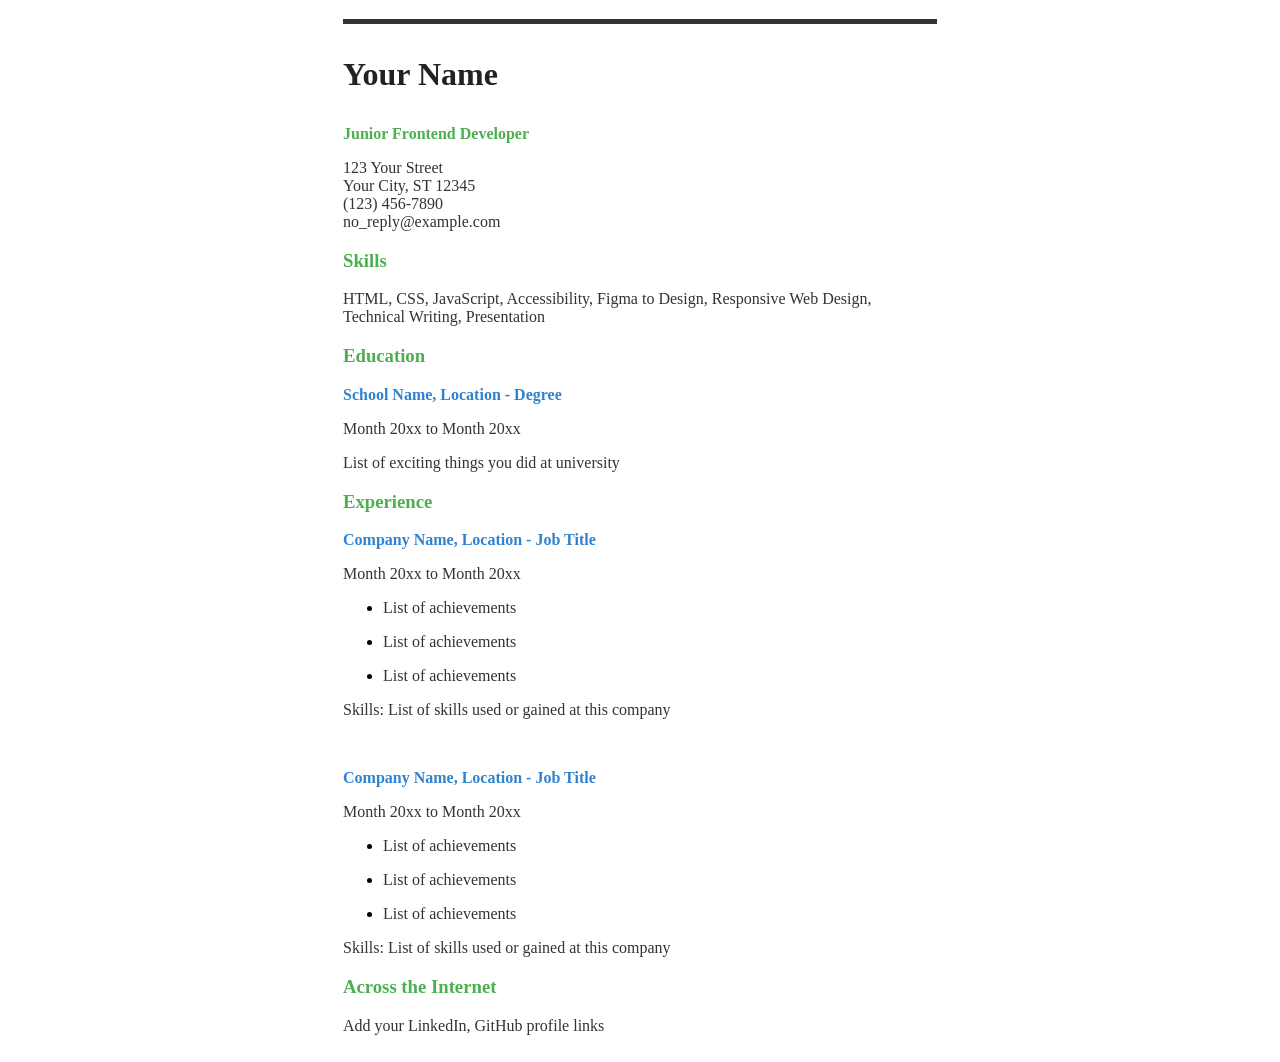
<file: 01-single-page-cv/index.html>
<!DOCTYPE html>
<html lang="tr">
<head>
    <meta charset="UTF-8">
    <title>Özgeçmiş - Resume</title>
</head>
<body>

    <table width="600" align="center" >
        <tr>
            <td>
                <!-- Üst Çizgi -->
                <hr size="5" color="#333333">

                <!-- İsim ve Unvan -->
                <h1><p style="color: #222222;">Your Name</p></h1>
                <p><p style="color: #4CAF50; "><b>Junior Frontend Developer</b></p></p>

                <!-- İletişim Bilgileri -->
                <p>
                    <p style="color:#333333">
                        123 Your Street<br>
                        Your City, ST 12345<br>
                        (123) 456-7890<br>
                        no_reply@example.com
                    </p>
                </p>

                <!-- Skills -->
                <h3><p style="color: #4CAF50;">Skills</p></h3>
                <p>
                    <p style="color: #333333;">
                        HTML, CSS, JavaScript, Accessibility, Figma to Design, Responsive Web Design, Technical Writing, Presentation
                    </p>
                </p>

                <!-- Education -->
                <h3><p style="color: #4CAF50;">Education</p></h3>
                <p><p style="color: #3182ce;"><b>School Name, Location - Degree</b></p></p>
                <p><p style="color: #333333;">Month 20xx to Month 20xx</p></p>
                <p><p style="color: #333333;">List of exciting things you did at university</p></p>

                <!-- Experience -->
                <h3><p style="color: #4CAF50;">Experience</p></h3>

                <!-- Deneyim 1 -->
                <p><p style="color: #3182ce;"><b>Company Name, Location - Job Title</b></p></p>
                <p><p style="color: #333333;">Month 20xx to Month 20xx</p></p>
                <ul>
                    <li><p style="color: #333333;">List of achievements</p></li>
                    <li><p style="color: #333333;">List of achievements</p></li>
                    <li><p style="color: #333333;">List of achievements</p></li>
                </ul>
                <p><p style="color: #333333;">Skills: List of skills used or gained at this company</p></p>

                <br>

                <!-- Deneyim 2 -->
                <p><p style="color: #3182ce;"><b>Company Name, Location - Job Title</b></p></p>
                <p><p style="color: #333333;">Month 20xx to Month 20xx</p></p>
                <ul>
                    <li><p style="color: #333333;">List of achievements</p></li>
                    <li><p style="color: #333333;">List of achievements</p></li>
                    <li><p style="color: #333333;">List of achievements</p></li>
                </ul>
                <p><p style="color: #333333;">Skills: List of skills used or gained at this company</p></p>

                <!-- Across the Internet -->
                <h3><p style="color: #4CAF50;">Across the Internet</p></h3>
                <p><p style="color: #333333;">Add your LinkedIn, GitHub profile links</p></p>
            </td>
        </tr>
    </table>

</body>
</html>
</file>
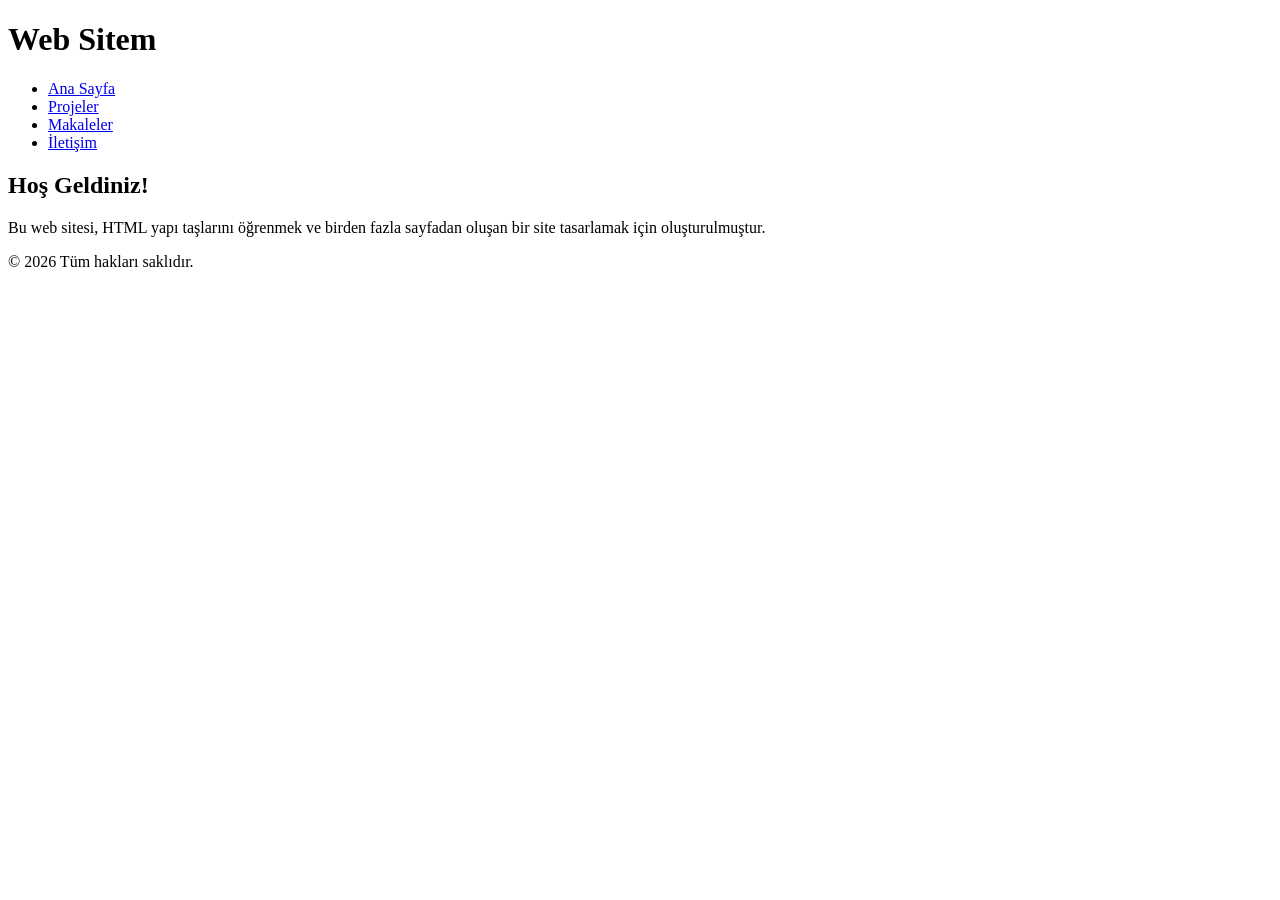
<file: 02-basic-html-website/index.html>
<!DOCTYPE html>
<html lang="tr">

<head>
    <meta charset="UTF-8">
    <meta name="viewport" content="width=device-width, initial-scale=1.0">
    <title>Ana Sayfa - Kişisel Web Sitem</title>
</head>

<body>
    
    <!-- Header ve Navigasyon (Tüm sayfalarda ortak olacak) -->
    <header>
        <h1>Web Sitem</h1>
        <nav>
            <ul>
                <li><a href="index.html">Ana Sayfa</a></li>
                <li><a href="projects.html">Projeler</a></li>
                <li><a href="articles.html">Makaleler</a></li>
                <li><a href="contact.html">İletişim</a></li>
            </ul>
        </nav>
    </header>

    <!-- Ana İçerik -->
    <main>
        <section>
            <h2>Hoş Geldiniz!</h2>
            <p>Bu web sitesi, HTML yapı taşlarını öğrenmek ve birden fazla sayfadan oluşan bir site tasarlamak için
                oluşturulmuştur.</p>
        </section>
    </main>

    <!-- Footer -->
    <footer>
        <p>&copy; 2026 Tüm hakları saklıdır.</p>
    </footer>

</body>

</html>
</file>
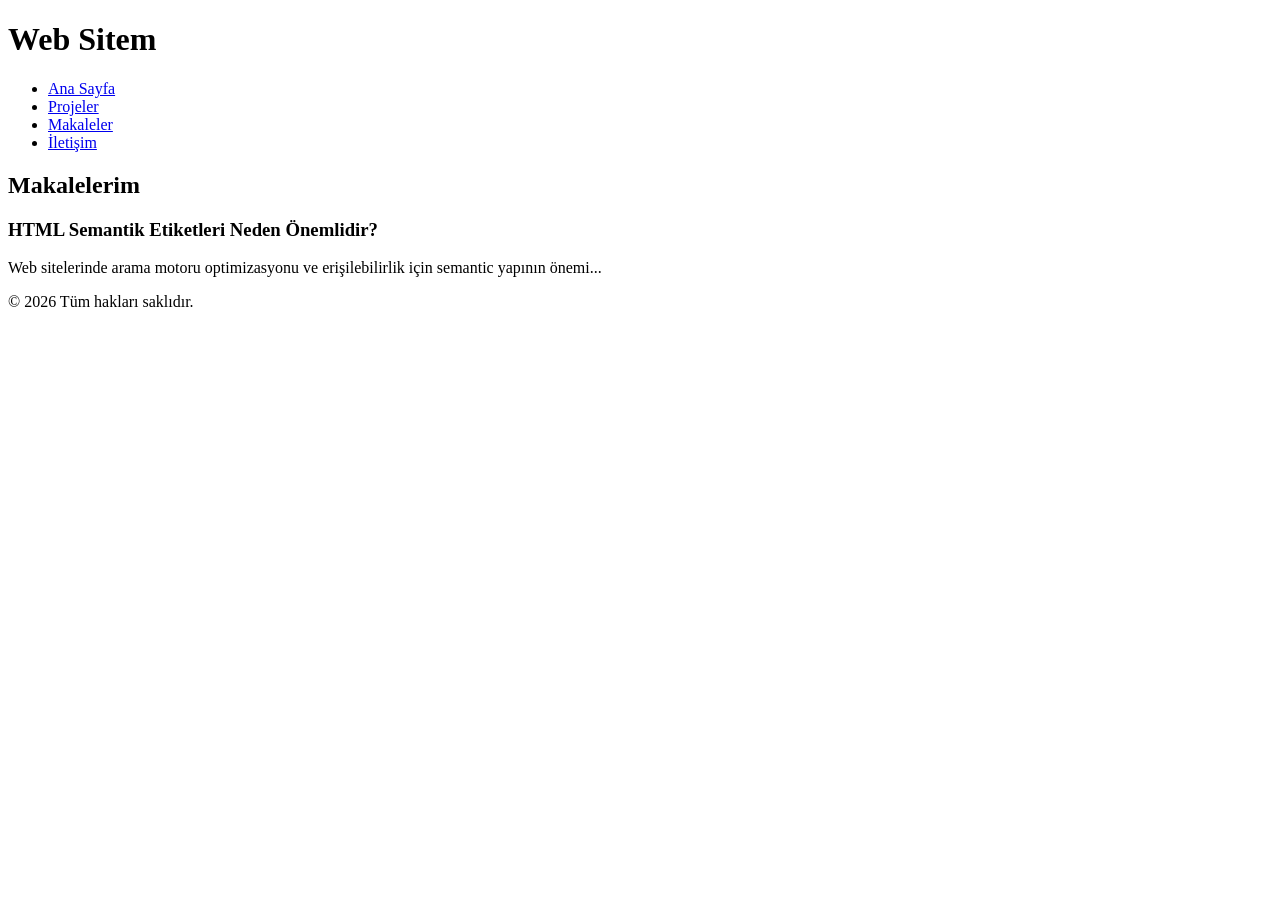
<file: 02-basic-html-website/articles.html>
<!DOCTYPE html>
<html lang="tr">
<head>
    <meta charset="UTF-8">
    <meta name="viewport" content="width=device-width, initial-scale=1.0">
    <title>Makaleler - Kişisel Web Sitem</title>
</head>
<body>

    <header>
        <h1>Web Sitem</h1>
        <nav>
            <ul>
                <li><a href="index.html">Ana Sayfa</a></li>
                <li><a href="projects.html">Projeler</a></li>
                <li><a href="articles.html">Makaleler</a></li>
                <li><a href="contact.html">İletişim</a></li>
            </ul>
        </nav>
    </header>

    <main>
        <section>
            <h2>Makalelerim</h2>
            <article>
                <h3>HTML Semantik Etiketleri Neden Önemlidir?</h3>
                <p>Web sitelerinde arama motoru optimizasyonu ve erişilebilirlik için semantic yapının önemi...</p>
            </article>
        </section>
    </main>

    <footer>
        <p>&copy; 2026 Tüm hakları saklıdır.</p>
    </footer>

</body>
</html>
</file>
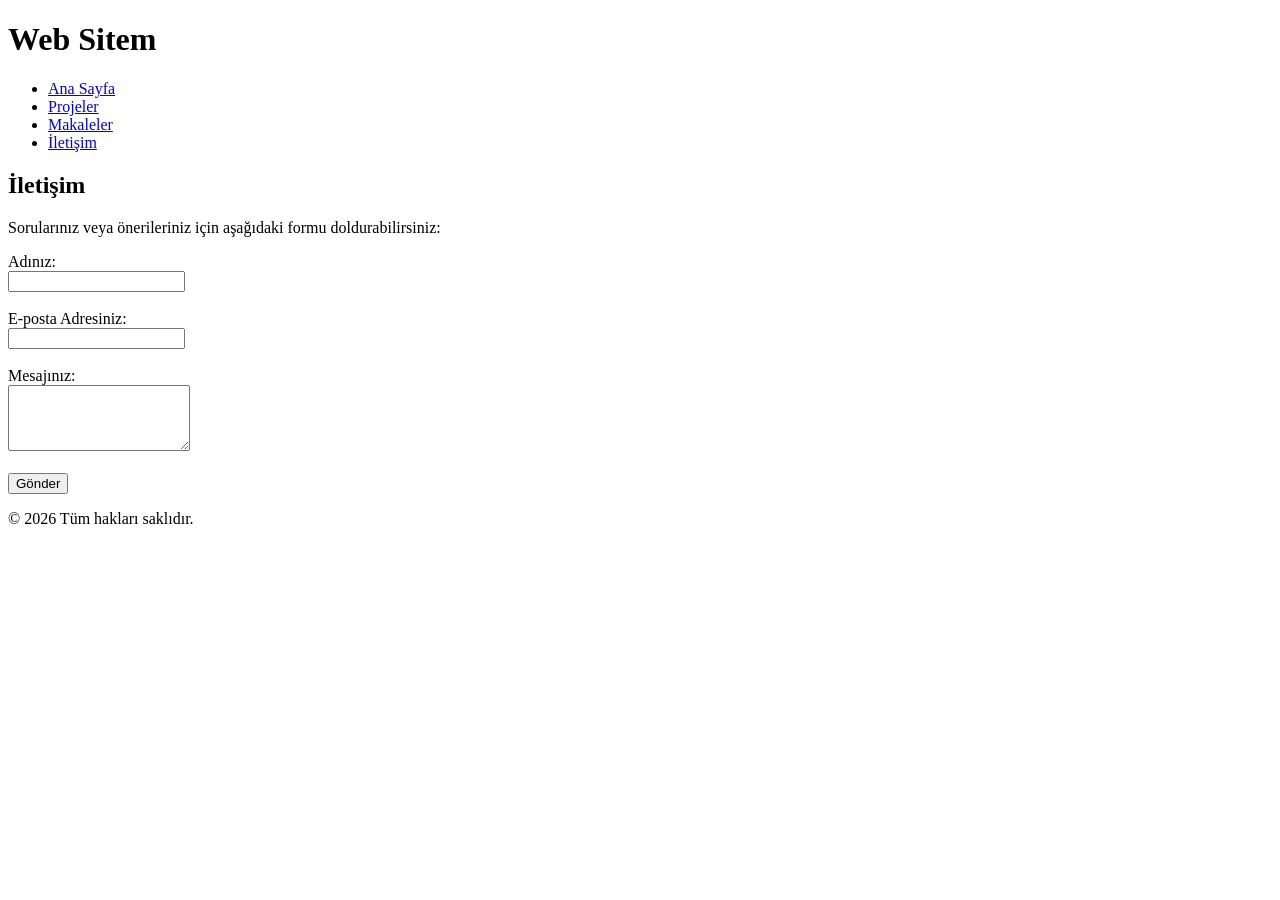
<file: 02-basic-html-website/contact.html>
<!DOCTYPE html>
<html lang="tr">
<head>
    <meta charset="UTF-8">
    <meta name="viewport" content="width=device-width, initial-scale=1.0">
    <title>İletişim - Kişisel Web Sitem</title>
    
</head>
<body>

    <header>
        <h1>Web Sitem</h1>
        <nav>
            <ul>
                <li><a href="index.html">Ana Sayfa</a></li>
                <li><a href="projects.html">Projeler</a></li>
                <li><a href="articles.html">Makaleler</a></li>
                <li><a href="contact.html">İletişim</a></li>
            </ul>
        </nav>
    </header>

    <main>
        <section>
            <h2>İletişim</h2>
            <p>Sorularınız veya önerileriniz için aşağıdaki formu doldurabilirsiniz:</p>
            
            <!-- İletişim Formu -->
            <form action="#" method="POST">
                <div>
                    <label for="name">Adınız:</label><br>
                    <input type="text" id="name" name="name" required>
                </div>
                <br>
                <div>
                    <label for="email">E-posta Adresiniz:</label><br>
                    <input type="email" id="email" name="email" required>
                </div>
                <br>
                <div>
                    <label for="message">Mesajınız:</label><br>
                    <textarea id="message" name="message" rows="4" required></textarea>
                </div>
                <br>
                <div>
                    <button type="submit">Gönder</button>
                </div>
            </form>
        </section>
    </main>

    <footer>
        <p>&copy; 2026 Tüm hakları saklıdır.</p>
    </footer>

</body>
</html>
</file>
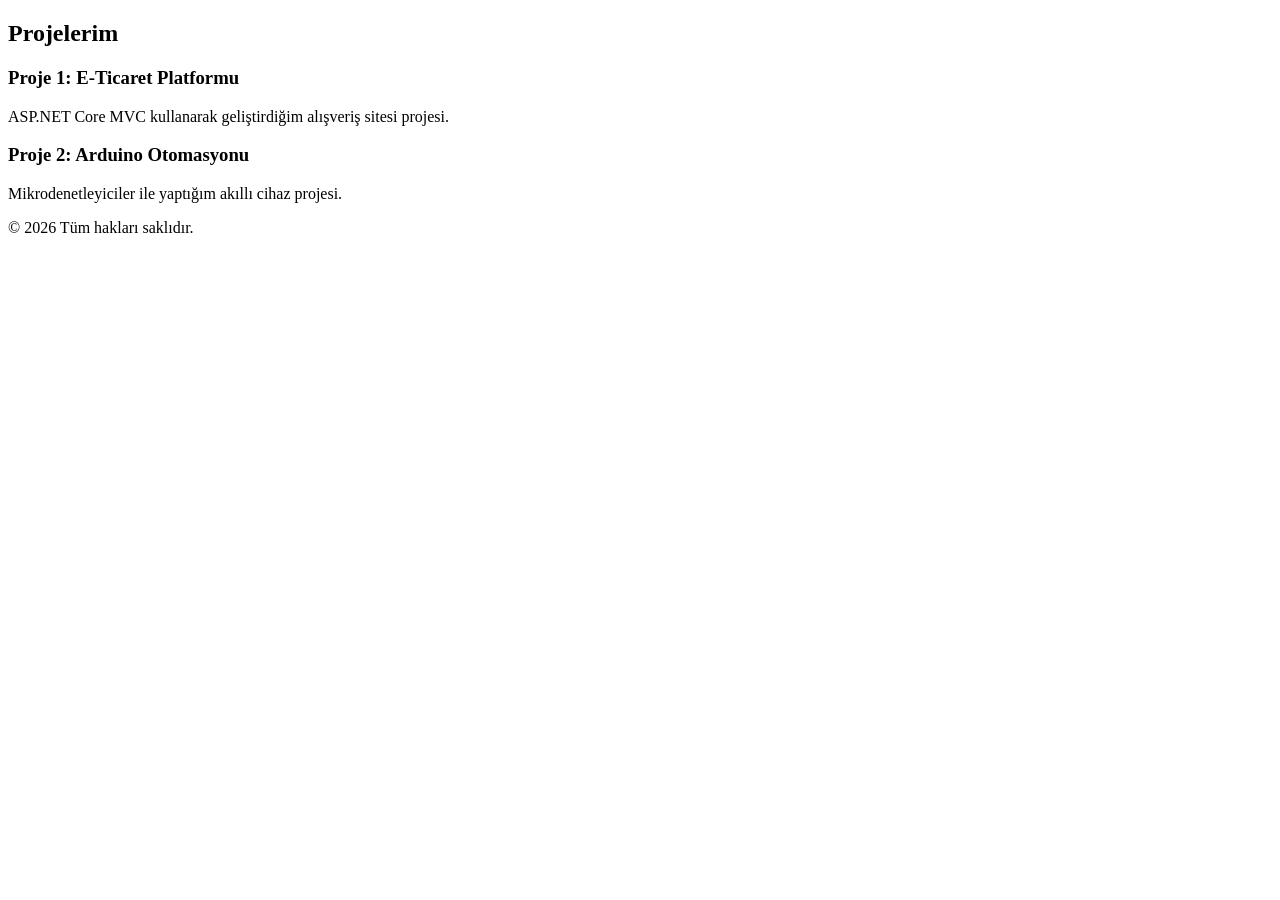
<file: 02-basic-html-website/projects.html>
<!DOCTYPE html>
<html lang="tr">
<head>
    <meta charset="UTF-8">
    <meta name="viewport" content="width=device-width, initial-scale=1.0">
    <title>Projeler - Kişisel Web Sitem</title>
    
</head>
<body>



    <main>
        <section>
            <h2>Projelerim</h2>
            <article>
                <h3>Proje 1: E-Ticaret Platformu</h3>
                <p>ASP.NET Core MVC kullanarak geliştirdiğim alışveriş sitesi projesi.</p>
            </article>
            <article>
                <h3>Proje 2: Arduino Otomasyonu</h3>
                <p>Mikrodenetleyiciler ile yaptığım akıllı cihaz projesi.</p>
            </article>
        </section>
    </main>

    <footer>
        <p>&copy; 2026 Tüm hakları saklıdır.</p>
    </footer>

</body>
</html>
</file>
